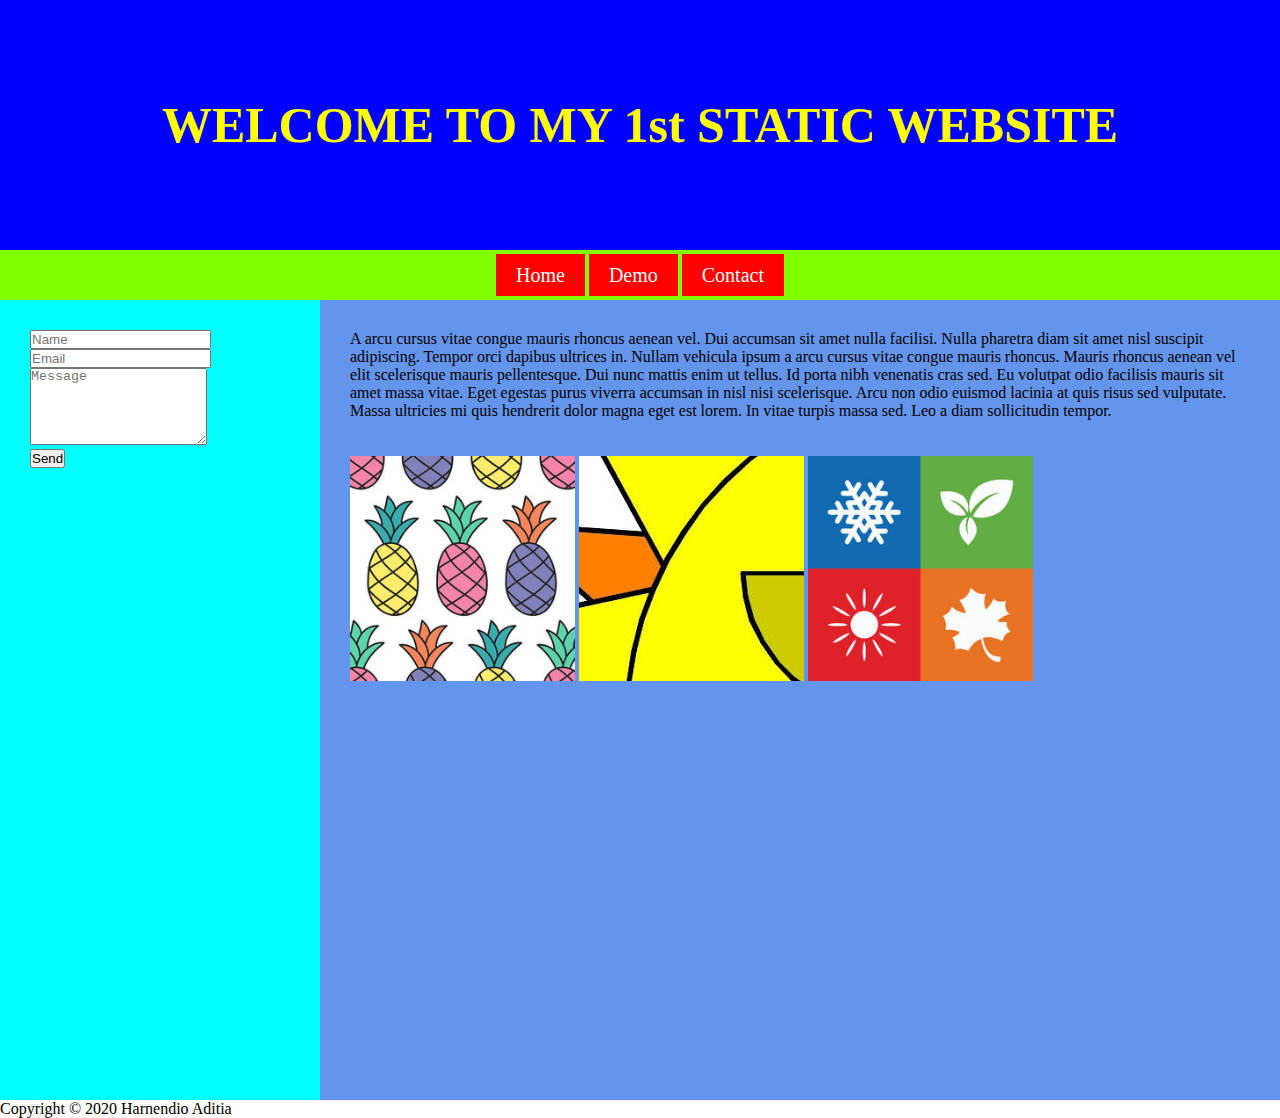
<file: web-static_harnendio/index.html>
<!DOCTYPE html>
<html lang="en">
<head>
    <title>Static Website - Harnendio Aditia</title>
    <meta charset="UTF-8">
    <meta name="viewport" content="width=device-width, initial-scale=1.0">
    <link rel="shortcut icon" type="image/png" href="img/favicon.png">
    <link rel="stylesheet" href="style.css">
</head>
<body>
    <div class="header">
        <h1>WELCOME TO MY 1st STATIC WEBSITE</h1>
    </div>
    <div class="nav">
        <ul>
            <li><a href="#">Home</a></li>
            <li><a href="demo.html">Demo</a></li>
            <li><a href="form.html">Contact</a></li>
        </ul>
    </div>

    <!--Left Sidebar-->
    <div class="content1">
            <form action="none" class="contact-form">
                    <div class="form-group">
                        <input type="text" name="name" placeholder="Name" required="" />
                    </div>
                                  
                    <div class="form-group">
                        <input type="email" name="email" placeholder="Email" required="" />
                    </div>
                      
                    <div class="form-group">
                        <textarea rows="5" name="message" placeholder="Message" required=""></textarea>
                    </div>
                      
                    <div class="form-group">
                        <button type="submit">
                        Send
                        </button>
                    </div>      
            </form>
    </div>

    <!--Main Body-->
    <div class="content2">
        <p>A arcu cursus vitae congue mauris rhoncus aenean vel. Dui accumsan sit amet nulla facilisi. 
            Nulla pharetra diam sit amet nisl suscipit adipiscing. Tempor orci dapibus ultrices in. 
            Nullam vehicula ipsum a arcu cursus vitae congue mauris rhoncus. Mauris rhoncus aenean vel elit scelerisque mauris pellentesque. 
            Dui nunc mattis enim ut tellus. Id porta nibh venenatis cras sed. Eu volutpat odio facilisis mauris sit amet massa vitae. 
            Eget egestas purus viverra accumsan in nisl nisi scelerisque. Arcu non odio euismod lacinia at quis risus sed vulputate. 
            Massa ultricies mi quis hendrerit dolor magna eget est lorem. 
            In vitae turpis massa sed. Leo a diam sollicitudin tempor.
            <br>
            <br>
            <br>
            <img src="img/gambar2.jpg" width="25%">
            <img src="img/gambar3.jpg" width="25%">
            <img src="img/gambar1.jpg" width=25%>
        </p>
    </div>

    <footer class="footer">
        <p>Copyright &copy; 2020 Harnendio Aditia</p>
    </footer>

</body>
</html>
</file>
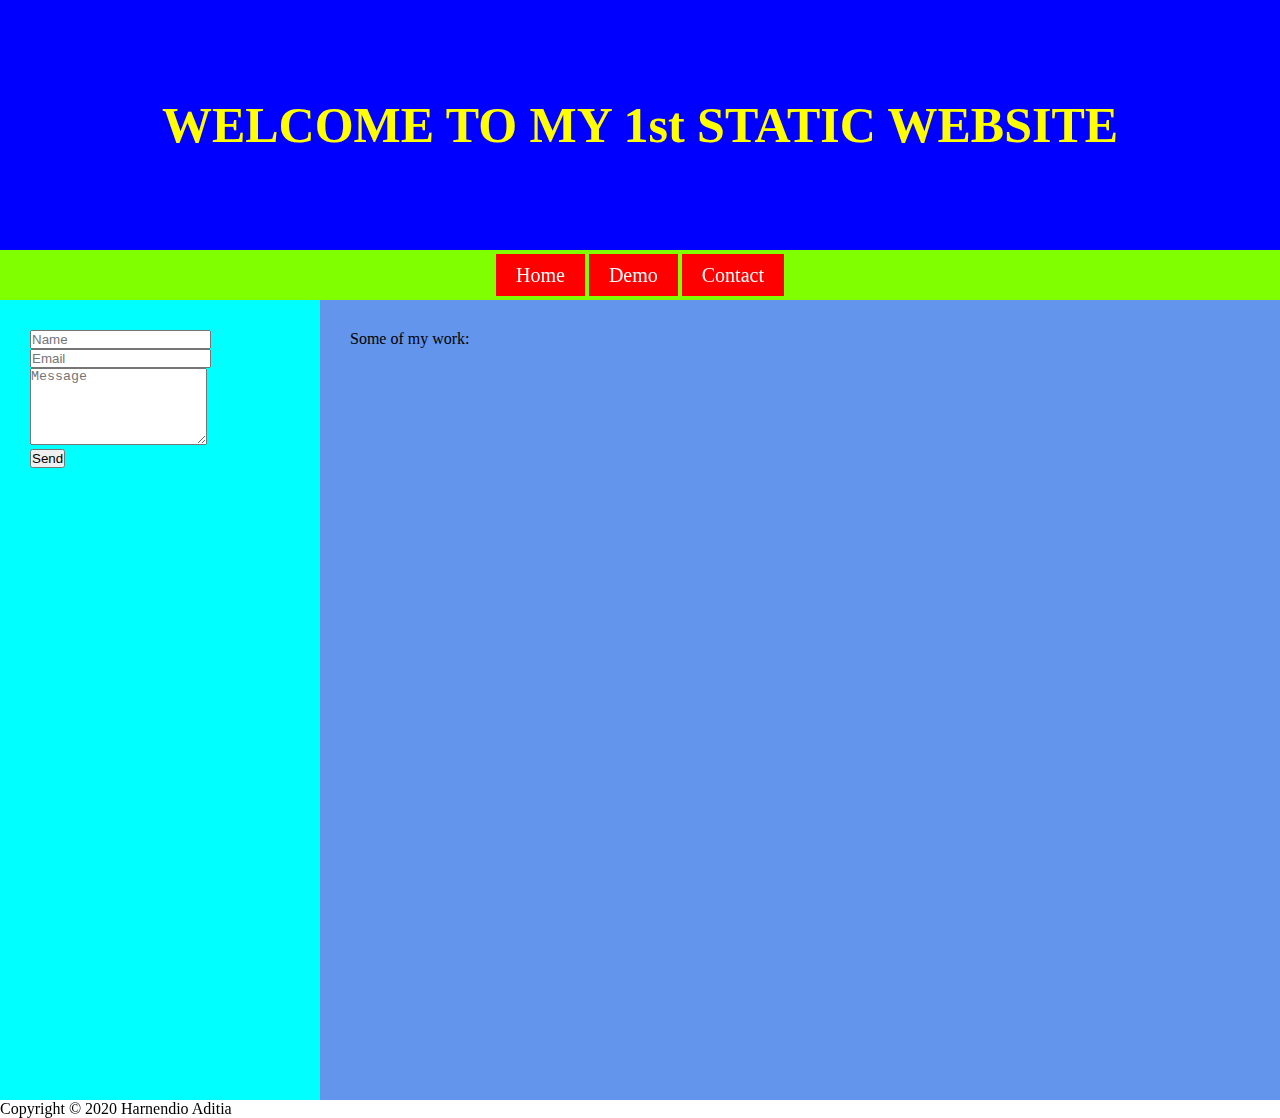
<file: web-static_harnendio/demo.html>
<!DOCTYPE html>
<html lang="en">
<head>
    <title>Static Website - Harnendio Aditia</title>
    <meta charset="UTF-8">
    <meta name="viewport" content="width=device-width, initial-scale=1.0">
    <link rel="shortcut icon" type="image/png" href="img/favicon.png">
    <link rel="stylesheet" href="style.css">
</head>
<body>
    <div class="header">
        <h1>WELCOME TO MY 1st STATIC WEBSITE</h1>
    </div>
    <div class="nav">
        <ul>
            <li><a href="index.html">Home</a></li>
            <li><a href="demo.html">Demo</a></li>
            <li><a href="form.html">Contact</a></li>
        </ul>
    </div>
    
     <!--Left Sidebar-->
     <div class="content1">
        <form action="none" class="contact-form">
                <div class="form-group">
                    <input type="text" name="name" placeholder="Name" required="" />
                </div>
                              
                <div class="form-group">
                    <input type="email" name="email" placeholder="Email" required="" />
                </div>
                  
                <div class="form-group">
                    <textarea rows="5" name="message" placeholder="Message" required=""></textarea>
                </div>
                  
                <div class="form-group">
                    <button type="submit">
                    Send
                    </button>
                </div>      
        </form>
    </div>

    <div class="content2">
        <p>Some of my work:<br><br>
        <iframe width="853" height="480" src="https://www.youtube.com/embed/uJ3QIY_ZZ9U" frameborder="0" allow="accelerometer; autoplay; encrypted-media; gyroscope; picture-in-picture" allowfullscreen></iframe>
        </p>
    </div>
    <footer class="footer">
        <p>Copyright &copy; 2020 Harnendio Aditia</p>
    </footer>
    
</body>
</html>
</file>
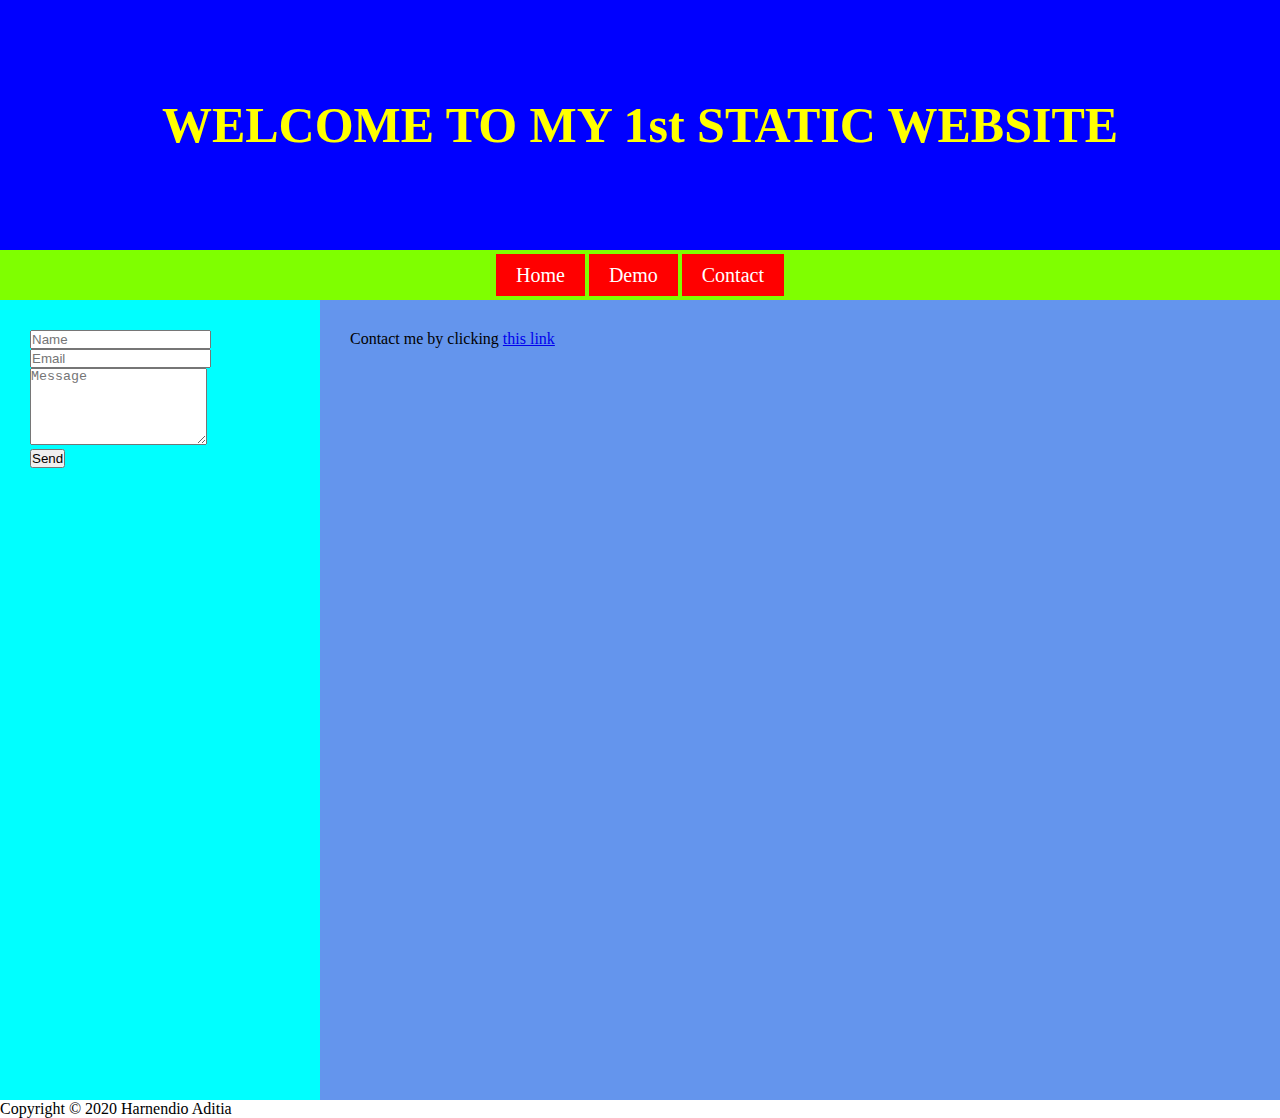
<file: web-static_harnendio/form.html>
<!DOCTYPE html>
<html lang="en">
<head>
    <title>Static Website - Harnendio Aditia</title>
    <meta charset="UTF-8">
    <meta name="viewport" content="width=device-width, initial-scale=1.0">
    <link rel="shortcut icon" type="image/png" href="img/favicon.png">
    <link rel="stylesheet" href="style.css">
</head>
<body>
    <div class="header">
        <h1>WELCOME TO MY 1st STATIC WEBSITE</h1>
    </div>
    <div class="nav">
        <ul>
            <li><a href="index.html">Home</a></li>
            <li><a href="demo.html">Demo</a></li>
            <li><a href="form.html">Contact</a></li>
        </ul>
    </div>

    <!--Left Sidebar-->
    <div class="content1">
            <form action="none" class="contact-form">
                    <div class="form-group">
                        <input type="text" name="name" placeholder="Name" required="" />
                    </div>
                                
                    <div class="form-group">
                        <input type="email" name="email" placeholder="Email" required="" />
                    </div>
                    
                    <div class="form-group">
                        <textarea rows="5" name="message" placeholder="Message" required=""></textarea>
                    </div>
                    
                    <div class="form-group">
                        <button type="submit">
                        Send
                        </button>
                    </div>      
            </form>
    </div>
           
    <div class="content2">
        <p>
            Contact me by clicking <a href="tel:+6282237961507">this link</a>
        </p>
        </div>
    
        <footer class="footer">
        <p>Copyright &copy; 2020 Harnendio Aditia</p>
    </footer>
    
</body>
</html>
</file>
<file: web-static_harnendio/style.css>
*{
    box-sizing: 0px;
    padding: 0px;
    margin: 0px;
}
body{
    margin: 0px;
    padding: 0px;

}
.header{
    width: 100%;
    height: 250px;
    background-color:blue ;
    color: yellow;
}
.header h1{
    text-align: center;
    font-size: 50px;
    line-height: 250px;
}

.nav{
    width: 100%;
    height: 50px;
    background-color: chartreuse;
    text-align: center;

}

.nav ul{
    list-style-type: none;
    line-height: 50px;
    
}

.nav ul li{
    display: inline;
}

.nav ul li a{
    color: white;
    background-color: red;
    font-size: 20px;
    padding: 10px 20px;
    text-decoration: none;
}

.nav ul li a:visited{
    color: white;
    background-color: blueviolet;
}

.nav ul li a:hover{
    color: white;
    background-color: black;

}

.nav ul li a:active{
    color: coral;
    background-color: burlywood;
}

.content1{
    background-color:aqua;
    color: blue;
    width: 25%;
    height: 800px;
    float: left;

}

.content1 form{
    padding: 30px;
}

.content2{
    background-color: cornflowerblue;
    color: black;
    width: 75%;
    height: 800px;
    float: left;
}

.content2 p{
    padding: 30px;
}
</file>
